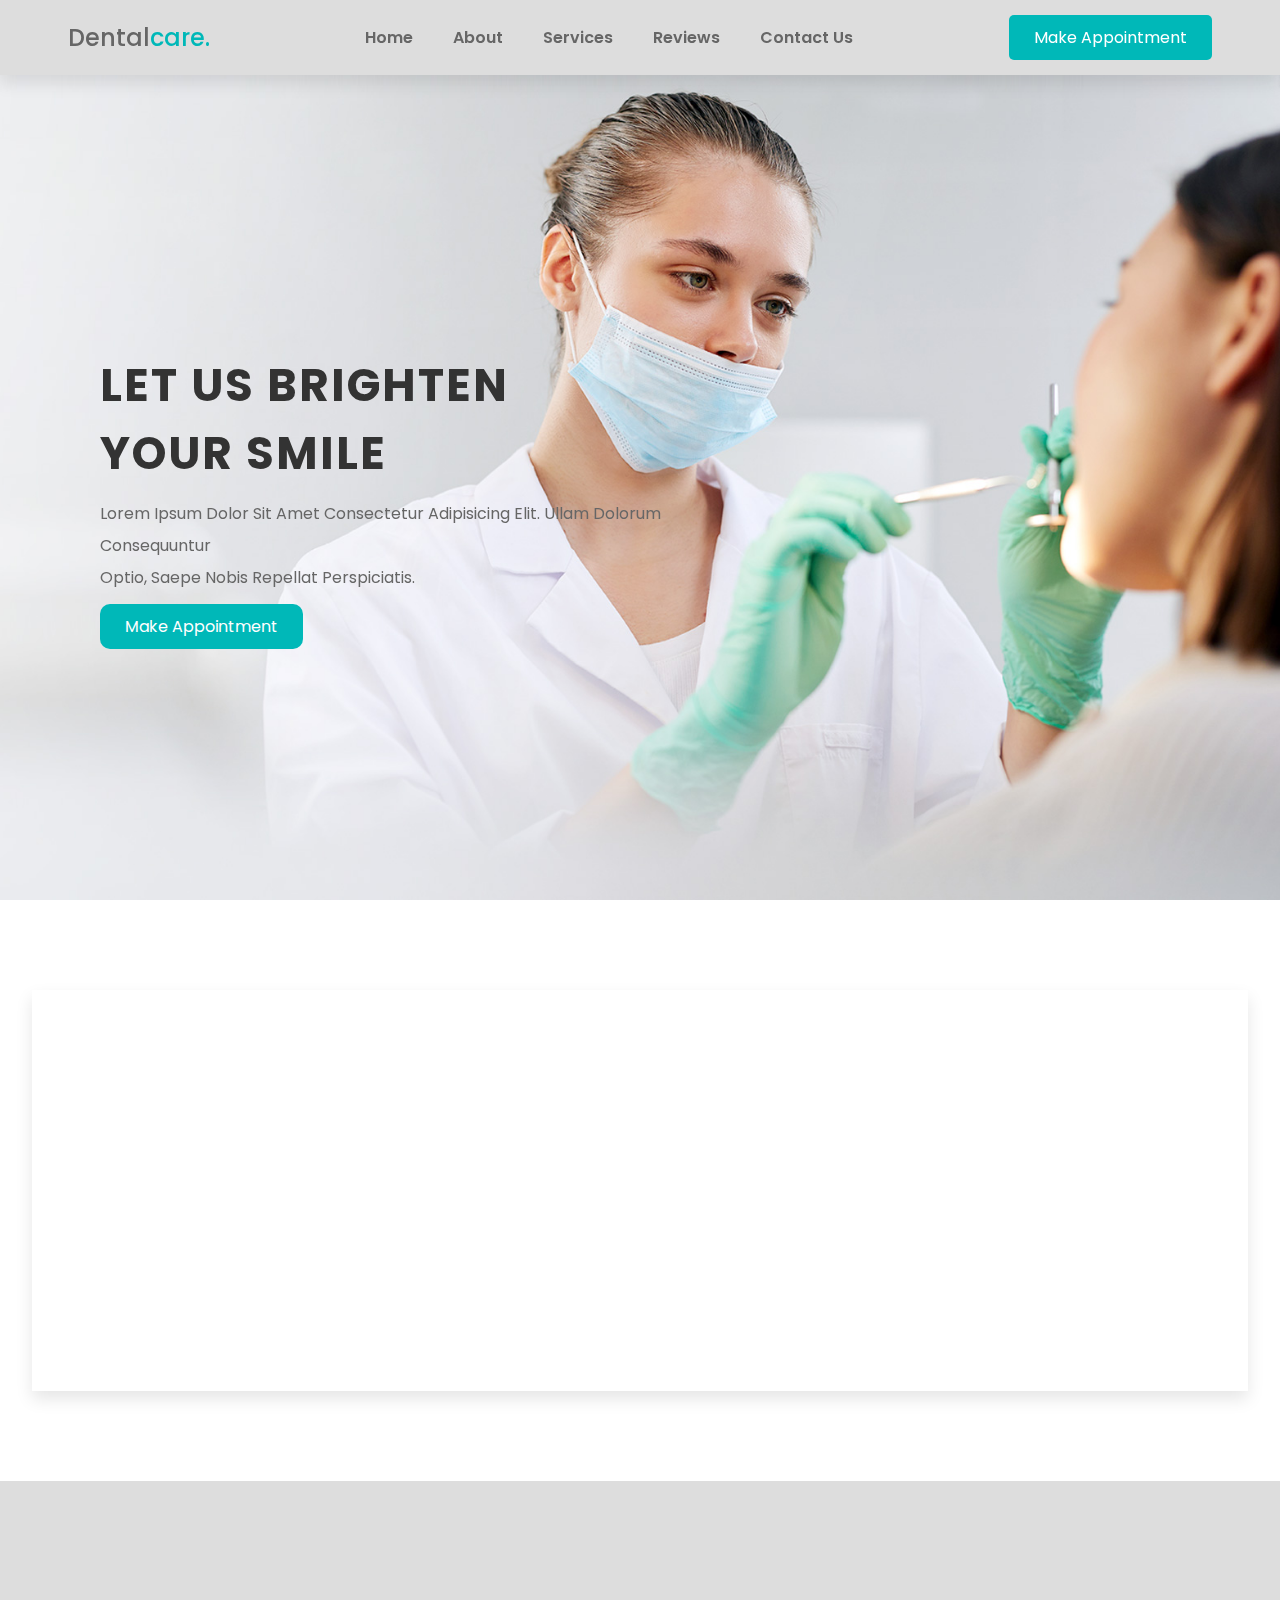
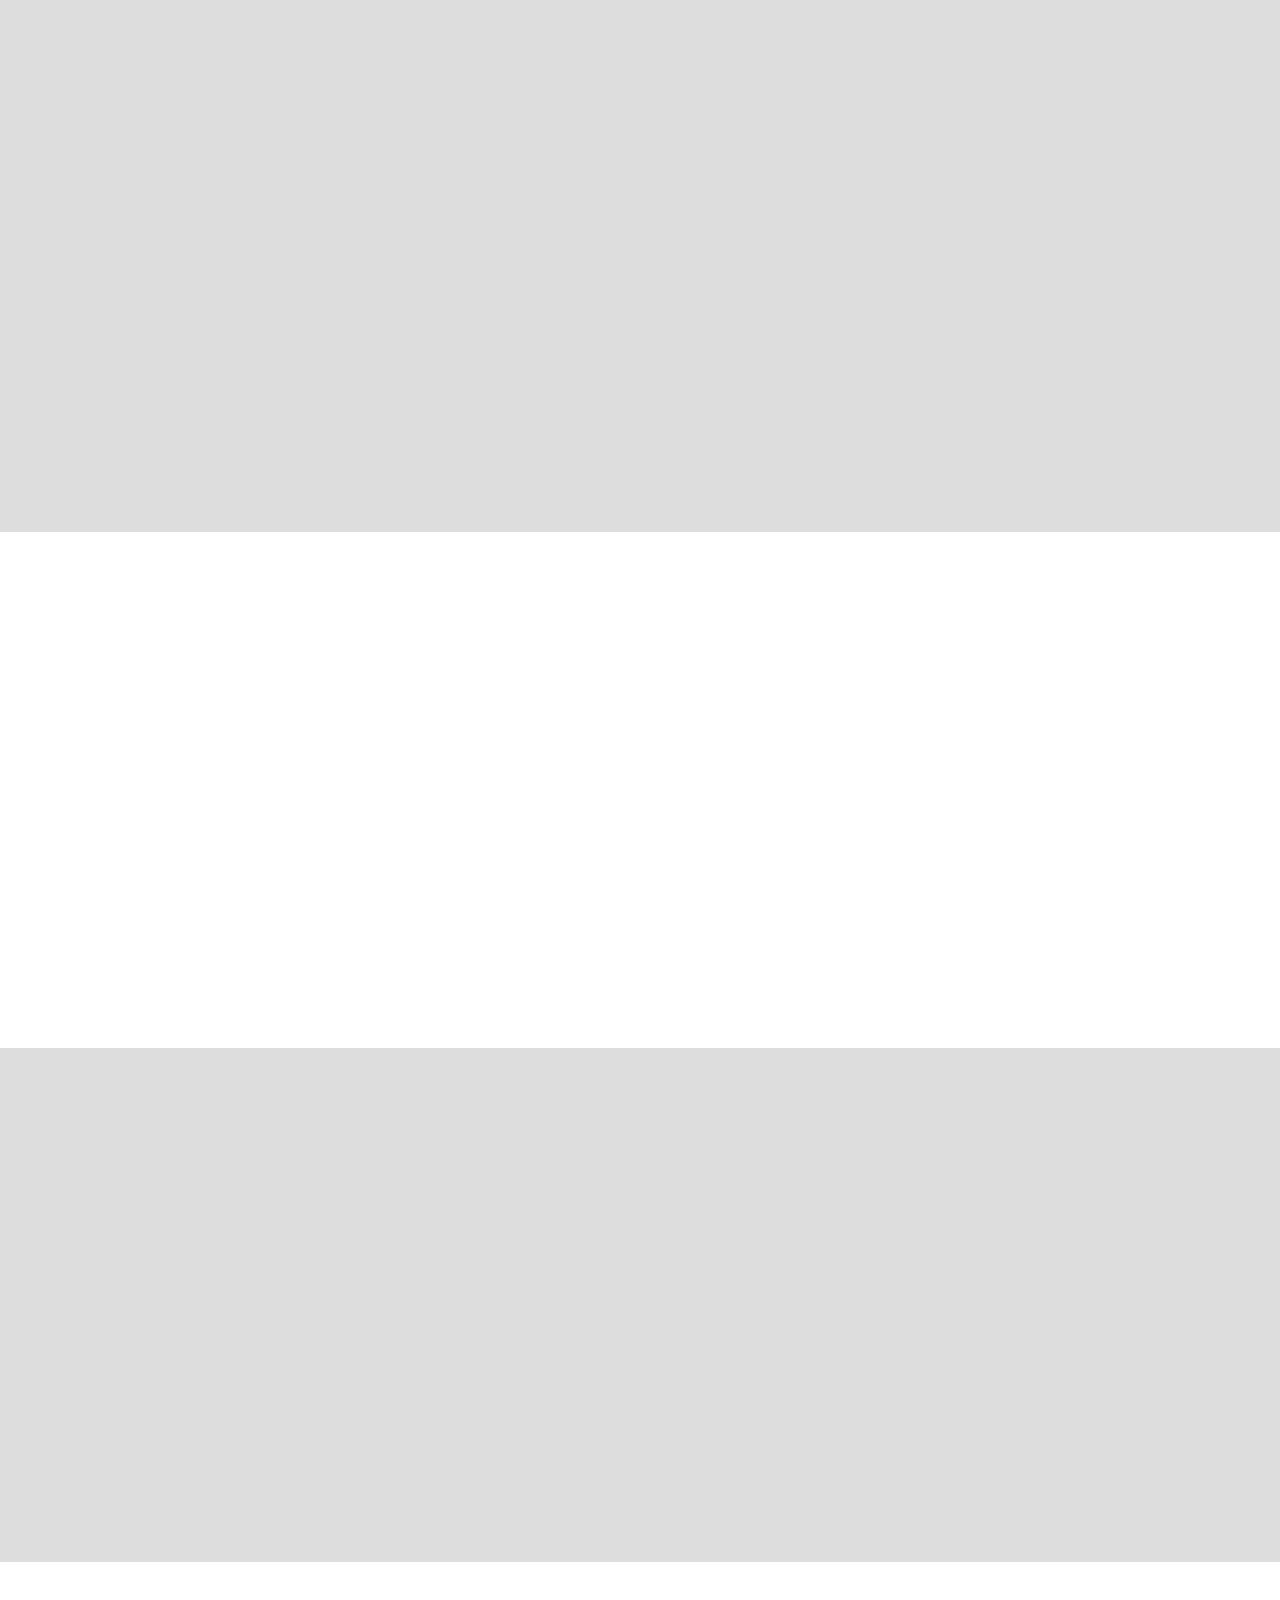
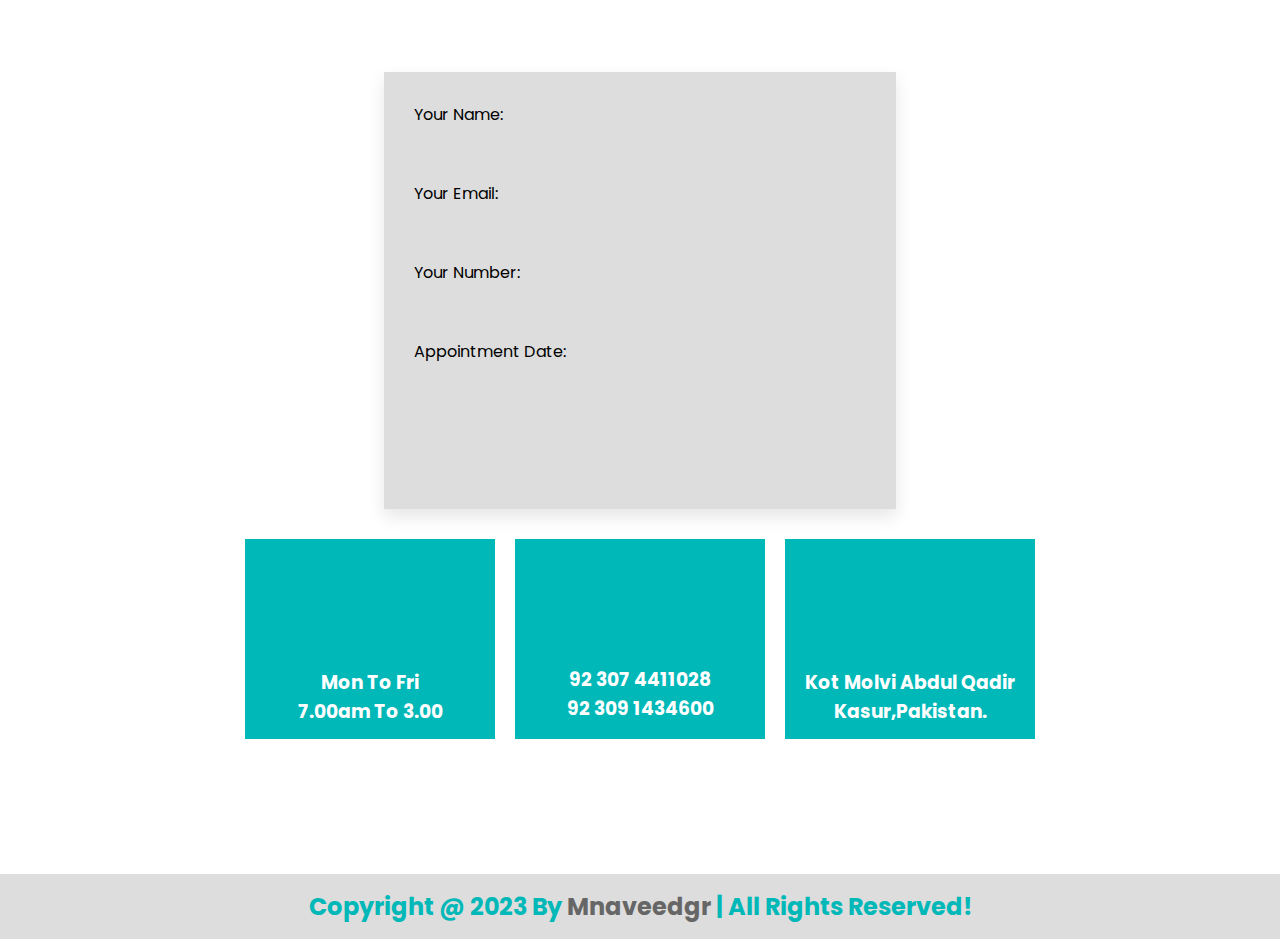
<file: index.html>
<!DOCTYPE html>
<html lang="en">
<head>
    <meta charset="UTF-8">
    <meta http-equiv="X-UA-Compatible" content="IE=edge">
    <meta name="viewport" content="width=device-width, initial-scale=1.0">
    <title>Dentist website</title>
                         <!-- link css -->
    <link rel="stylesheet" href="style.css">
             <!-- icon link -->
             <link rel="stylesheet" href="https://unpkg.com/aos@next/dist/aos.css">
             <link rel="stylesheet" href="https://cdnjs.cloudflare.com/ajax/libs/font-awesome/5.15.4/css/all.min.css">

</head>
<body>
    <!-- header section start -->
<section class="header" data-aos="fade-down" data-aos-delay="400">
    <div class="logo">
        <a href="#home"><h2>dental<span>care.</span></h2></a>
    </div>
   <nav>
    <ul class="navbar" data-aos="zoom-in" data-aos-delay="400">
        <a href="#home" data-aos="zoom-in" data-aos-delay="300">home</a>
        <a href="#about" data-aos="zoom-in" data-aos-delay="600">about</a>
        <a href="#services" data-aos="zoom-in" data-aos-delay="900">services</a>
        <a href="#reviews" data-aos="zoom-in" data-aos-delay="1200">reviews</a>
        <a href="#contact" data-aos="zoom-in" data-aos-delay="1500">contact us</a>
    </ul>
   </nav>
   <div class="main-button">
    <a href="#contact">make appointment</a>
   </div>
   <i class="fa fa-bars" id="menu"></i>
</section>
    <!-- header section end -->
    <!-- home section start -->
    <section class="home" id="home">
        <div class="home-text" data-aos="zoom-out" data-aos-delay="400">
            <h1 data-aos="zoom-in" data-aos-delay="300">let us brighten <br> your smile</h1>
            <p data-aos="zoom-in" data-aos-delay="600">Lorem ipsum dolor sit amet consectetur adipisicing elit. Ullam dolorum consequuntur  <br> optio, saepe nobis repellat perspiciatis.</p>
            <a href="#contact" class="btn"  data-aos="zoom-in" data-aos-delay="900">make appointment</a>
        </div>
    </section>
    <!-- home section end -->
 <!-- about section start -->
 <section class="about" id="about">
    <div class="about-perant">
        <div class="about-child-left" data-aos="flip-left" data-aos-delay="400">
            <img src="images/about-img.jpg" alt="">
        </div>
        <div class="about-child-right" data-aos="flip-right" data-aos-delay="400">
        <h3  data-aos="zoom-in" data-aos-delay="300">about <span>us</span></h3>
        <h2  data-aos="zoom-in" data-aos-delay="600">true healthcare for your family</h2>
        <p  data-aos="zoom-in" data-aos-delay="900">Lorem ipsum dolor sit amet consectetur adipisicing elit. Quisquam a nostrum eveniet quae!</p>
        <p  data-aos="zoom-in" data-aos-delay="900">Lorem ipsum dolor sit amet consectetur adipisicing elit. Quisquam a nostrum eveniet quae!</p>
        <p  data-aos="zoom-in" data-aos-delay="900">Lorem ipsum dolor sit amet consectetur adipisicing elit. Quisquam a nostrum eveniet quae!</p>
        <a href="#contact" class="btn"  data-aos="zoom-in" data-aos-delay="1200">make appointment</a>
    </div>
    </div>
</section>
 <!-- about section end -->
 <!-- services section start -->
 <section class="services" id="services" >
    <h2  data-aos="fade-down" data-aos-delay="900">our <span>services</span> </h2>
    <div class="services-perant">
        <div class="services-child"  data-aos="zoom-in" data-aos-delay="200">
            <img src="images/icon-1.svg" alt="">
            <h3>alinment specialist</h3>
            <p>Lorem ipsum dolor sit amet your consectetur adipisicing elit.</p>
        </div>
        <div class="services-child"  data-aos="zoom-in" data-aos-delay="400">
            <img src="images/icon-2.svg" alt="">
            <h3>cosmetic dentistry</h3>
            <p>Lorem ipsum dolor sit amet your consectetur adipisicing elit.</p>
        </div>
        <div class="services-child"  data-aos="zoom-in" data-aos-delay="600">
            <img src="images/icon-3.svg" alt="">
            <h3>oral hygiene experts</h3>
            <p>Lorem ipsum dolor sit amet  your consectetur adipisicing elit.</p>
        </div>
        <div class="services-child"  data-aos="zoom-in" data-aos-delay="800">
            <img src="images/icon-4.svg" alt="">
            <h3>root canal specialist</h3>
            <p>Lorem ipsum dolor sit amet  your consectetur adipisicing elit.</p>
        </div>
        <div class="services-child"  data-aos="zoom-in" data-aos-delay="1000">
            <img src="images/icon-5.svg" alt="">
            <h3>live dental advisory</h3>
            <p>Lorem ipsum dolor sit amet  your consectetur adipisicing elit.</p>
        </div>
        <div class="services-child"  data-aos="zoom-in" data-aos-delay="1200">
            <img src="images/icon-6.svg" alt="">
            <h3>cavity inspection</h3>
            <p>Lorem ipsum dolor sit amet consectetur adipisicing elit.</p>
        </div>
    </div>
 </section>
 <!-- services section end -->
 <section class="work-process">
    <h2  data-aos="fade-down" data-aos-delay="">work process</h2>
    <div class="work-perant">
        <div class="work-child"  data-aos="zoom-in" data-aos-delay="300">
        <img src="images/process-1.png" alt="">
        <h3>cosmetic dentistry</h3>
        <p>Lorem ipsum dolor sit amet consectetur adipisicing dolor sit amet elit.</p>
        </div>
        <div class="work-child"   data-aos="zoom-in" data-aos-delay="600">
        <img src="images/process-2.png" alt="">
        <h3>cosmetic dentistry</h3>
        <p>Lorem ipsum dolor sit amet consectetur adipisicing dolor sit amet elit.</p>
        </div>
        <div class="work-child"   data-aos="zoom-in" data-aos-delay="900">
        <img src="images/process-3.png" alt="">
        <h3>cosmetic dentistry</h3>
        <p>Lorem ipsum dolor sit amet consectetur adipisicing dolor sit amet elit.</p>
        </div>
    </div>
 </section>
  <!-- review section start  -->
<section class="reviews" id="reviews">
    <h2   data-aos="fade-down" data-aos-delay="">satisfied <span>clients</span></h2>
    <div class="review-perant">
        <div class="review-child"   data-aos="zoom-in" data-aos-delay="300">
            <img src="images/pic-1.png" alt="">
            <p>Lorem, ipsum dolor sit amet consectetur adipisicing elit. Ipsa consequuntur accusamus sed porro nihil saepe, fuga nam asperiores!</p>
            <div class="star">
                <i class="fa fa-star"></i>
                <i class="fa fa-star"></i>
                <i class="fa fa-star"></i>
                <i class="fa fa-star"></i>
                <i class="fa fa-star"></i>
                <h3>john deo</h3>
                <h5>satisfied client</h5>
            </div>
        </div>
        <div class="review-child"   data-aos="zoom-in" data-aos-delay="600">
            <img src="images/pic-2.png" alt="">
            <p>Lorem, ipsum dolor sit amet consectetur adipisicing elit. Ipsa consequuntur accusamus sed porro nihil saepe, fuga nam asperiores!</p>
            <div class="star">
                <i class="fa fa-star"></i>
                <i class="fa fa-star"></i>
                <i class="fa fa-star"></i>
                <i class="fa fa-star"></i>
                <i class="fa fa-star"></i>
                <h3>john deo</h3>
                <h5>satisfied client</h5>
            </div>
        </div>
        <div class="review-child"   data-aos="zoom-in" data-aos-delay="900">
            <img src="images/pic-3.png" alt="">
            <p>Lorem, ipsum dolor sit amet consectetur adipisicing elit. Ipsa consequuntur accusamus sed porro nihil saepe, fuga nam asperiores!</p>
            <div class="star">
                <i class="fa fa-star"></i>
                <i class="fa fa-star"></i>
                <i class="fa fa-star"></i>
                <i class="fa fa-star"></i>
                <i class="fa fa-star"></i>
                <h3>john deo</h3>
                <h5>satisfied client</h5>
            </div>
        </div>
    </div>
</section>

  <!-- review section end  -->
  <!-- contact page start -->
  <section class="contact" id="contact">
    <h2   data-aos="fade-down" data-aos-delay=""><span>contact</span> us</h2>
    <form action="d.html">
        <label for="">your name:</label>
        <input type="text" placeholder="enter your name" required   data-aos="zoom-in" data-aos-delay="200">
        <label for="">your email:</label>
        <input type="email" placeholder="enter your email" required   data-aos="zoom-in" data-aos-delay="400">
        <label for="">your number:</label>
        <input type="phone" placeholder="enter your number" required   data-aos="zoom-in" data-aos-delay="600">
        <label for="">appointment date:</label>
        <input type="date" placeholder="dd/mm/yyyy" required   data-aos="zoom-in" data-aos-delay="800">
        <input type="submit" value="make appointment"   data-aos="zoom-in" data-aos-delay="1000">
    </form>
    <div class="footer">
        <div class="footer-child">
            <img src="images/icon-11 (1).png" alt=""   data-aos="zoom-in" data-aos-delay="300">
            <h3>mon to fri</h3>
            <h3>7.00am to 3.00</h3>
        </div>
        <div class="footer-child">
            <img src="images/icon-11 (2).png" alt=""   data-aos="zoom-in" data-aos-delay="600">
            <h3>92 307 4411028</h3>
            <h3>92 309 1434600</h3>
        </div>
        <div class="footer-child">
            <img src="images/icon-11 (3).png" alt=""   data-aos="zoom-in" data-aos-delay="900">
            <h3>kot molvi abdul qadir</h3>
            <h3>kasur,pakistan.</h3>
        </div>
    </div>
    <div class="social-icon">
        <i class="fab fa-facebook" data-aos="zoom-in" data-aos-delay="200"></i>
        <i class="fab fa-twitter" data-aos="zoom-in" data-aos-delay="400"></i>
<i class="fab fa-instagram" data-aos="zoom-in" data-aos-delay="600"></i>
<i class="fab fa-google" data-aos="zoom-in" data-aos-delay="800"></i>
<i class="fab fa-github" data-aos="zoom-in" data-aos-delay="1000"></i>
    </div>
  </section>
  <!-- contact page end -->
  <div class="tagline"  >
    <h2>copyright @ 2023 by <span>mnaveedgr</span> | all rights reserved!</h2>
</div> 




             <!-- java script link -->
             <script src="https://unpkg.com/aos@next/dist/aos.js"></script>
    <script src="dentist.js"></script>
</body>
</html>
</file>
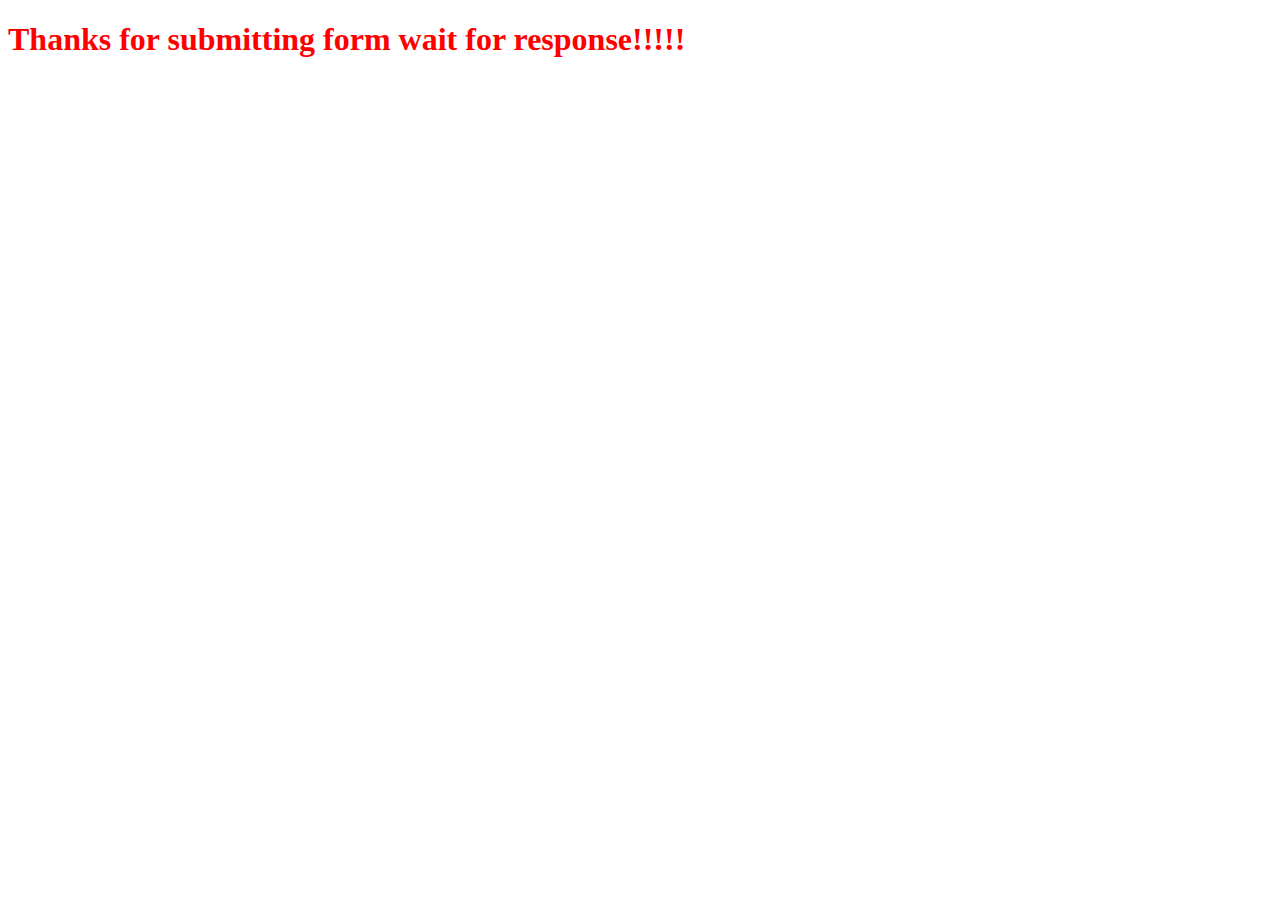
<file: d.html>
<!DOCTYPE html>
<html lang="en">
<head>
    <meta charset="UTF-8">
    <meta http-equiv="X-UA-Compatible" content="IE=edge">
    <meta name="viewport" content="width=device-width, initial-scale=1.0">
    <title>Document</title>
</head>
<body>
    <h1 style="color: red;">Thanks for submitting form wait for response!!!!!</h1>
</body>
</html>
</file>
<file: style.css>
@import url('https://fonts.googleapis.com/css2?family=Poppins:wght@100;200;300;400;500;600&display=swap');

:root {
    --blue: #00b8b8;
    --black: #333;
    --white: #fff;
    --light-color: #666;
    --light-bg: #dddddd;
    --border: .2rem solid rgba(0, 0, 0, .1);
    --box-shadow: 0 .5rem 1rem rgba(0, 0, 0, .1);
}

* {
    font-family: 'Poppins', sans-serif;
    margin: 0px;
    padding: 0px;
    box-sizing: border-box;
    scroll-behavior: smooth;
    outline: none;
    border: none;
    text-decoration: none;
    text-transform: capitalize;
    transition: all .2s linear;
}

*::-webkit-scrollbar {
    height: .5rem;
    width: .5rem;
}

*::-webkit-scrollbar-track {
    background-color: transparent;
}

*::-webkit-scrollbar-thumb {
    background-color: var(--blue);
}

.header {
    display: flex;
    align-items: center;
    justify-content: space-around;
    width: 100%;
    position: fixed;
    padding: 15px 0px;
    box-shadow: var(--box-shadow);
    z-index: 1000;
    background-color: var(--light-bg);

}

.logo:hover {
    transform: scale(1.1);
    cursor: pointer;
}

.logo h2 {
    font-weight: 500;
    color: var(--light-color);
}

.logo h2 span {
    color: var(--blue);
}

.navbar {
    display: flex;
}

.navbar a {
    padding: 10px 20px;
    color: var(--light-color);
    font-weight: 600;
}

.navbar a:hover {
    color: var(--blue);
    text-decoration: underline;
    letter-spacing: .1rem;
}

.main-button {
    padding: 10px 25px;
    background-color: var(--blue);
    border-radius: 5px;
}

.main-button:hover {
    background-color: var(--light-color);
    transform: scale(1.1);

}

.main-button a {
    color: var(--white);
}

#menu {
    display: none;
}

.home {
    background-image: url(images/home-bg.jpg);
    width: 100%;
    height: 100vh;
    background-position: top right;
    background-repeat: no-repeat;
    background-size: cover;
    z-index: 999;
    display: flex;
    align-items: center;
    justify-content: flex-start;
}

.home-text {
    display: flex;
    align-items: flex-start;
    justify-content: flex-start;
    flex-direction: column;
    width: 50%;
    margin-left: 100px;
    margin-top: 100px;

}

.home-text h1 {
    font-size: 45px;
    color: var(--black);
    letter-spacing: 2px;
    text-transform: uppercase;

}

.home-text p {
    padding: 10px 0px;
    color: var(--light-color);
    line-height: 2rem;

}

.btn {
    padding: 10px 25px;
    color: var(--white);
    background-color: var(--blue);
    border-radius: 10px;
}

.btn:hover {
    background-color: var(--light-color);
    transform: scale(1.1);
}
.about{
    padding: 40px 0px;
}

.about-perant {
    display: flex;
    align-items: center;
    justify-content: space-around;
    width: 95%;
    margin: 50px auto;
    box-shadow: var(--box-shadow);
    background-color: var(--white);
    padding: 30px;
}

.about-child-left img {
    width: 100%;
    max-width: 500px;
    display: flex;
    flex-direction: column;
    align-items: center;
    justify-content: center;
}

.about-child-right {
    width: 50%;
    display: flex;
    flex-direction: column;
    align-content: flex-start;
    justify-content: flex-start;
}

.about-child-right h3 {
    color: var(--blue);
    font-size: 22px;
}

.about-child-right h3 span {
    color: var(--light-color);
    font-size: 22px;
}

.about-child-right h2 {
    color: var(--black);
    font-size: 35px;
}

.about-child-right p {
    color: var(--light-color);

    margin-bottom: 20px;
}

.about-child-right a {
    padding: 10px 25px;
    background-color: var(--blue);
    color: var(--white);
    display: block;
    position: relative;
    width: 210px;
}

.btn1:hover {
    background-color: var(--light-color);
    transform: scale(1.1);
}
.services{
    background-color: var(--light-bg);
    padding: 70px 0px 20px 0px;
}
.services h2{
    text-align: center;
    color: var(--light-color);
    font-size: 40px;
}
.services h2 span{
    text-align: center;
    color: var(--blue);
}
.services-perant{
    display: flex;
    align-items: center;
    justify-content: center;
    flex-wrap: wrap;
    width: 95%;
    margin: 30px auto;
}
.services-child{
    display: flex;
    flex-direction: column;
    align-items: center;
    justify-content: center;
    background-color: var(--white);
    width: 320px;
    margin: 10px;
    padding: 20px;
    box-shadow: var(--box-shadow);
    text-align: center;
    border-radius: 10px;
}
.services-child:hover{
    transform: scale(1.1);
}
.services-child img{
    padding: 10px 0px;
}
.services-child h2{
    padding: 10px 0px;
    color: var(--black);
}
.services-child p{
    padding: 10px 0px;
    color: var(--light-color);
}
.work-process{
    background-color: var(--white);
    padding: 30px 0px;
}
.work-process h2{
font-size: 40px;
text-align: center;
color: var(--black);
}
.work-perant{
    display: flex;
    align-items:center ;
    justify-content: center;
    flex-wrap: wrap;
    width: 95%;
    margin: 10px auto;
}
.work-child{
    padding: 20px;
    margin: 10px;
    width: 320px;
    border-radius: 5px;
    display: flex;
    flex-direction: column;
    align-items: center;
    justify-content: center;
    text-align: center;
    background-color: var(--blue);
    cursor: pointer;
}
.work-child:hover{
    transform: scale(1.1);
}

.work-child img{
    width: 200px;
    padding: 10px 0px;
}
.work-child img:hover{
  transform: scale(1.1);
}
.work-child h3{
    color: var(--white);
   padding-bottom: 10px;
}
.work-child p{
    color: var(--white);
    padding: 10px;
}
.reviews{
    background-color: var(--light-bg);
    padding: 30px 0px;
}
.reviews h2{
    text-align: center;
    color: var(--light-color);
    font-size: 40px;
}
.reviews h2 span{
    color: var(--blue);
}
.review-perant{
    width: 95%;
    margin: 10px auto;
    display: flex;
    align-items: center;
    justify-content: center;
    flex-wrap: wrap;
}
.review-child{
padding: 20px 15px;
margin: 10px;
width: 320px;
display: flex;
align-items: center;
justify-content: center;
flex-direction: column;
text-align: center;
background-color: var(--white);
box-shadow: var(--box-shadow);
border-radius: 5px;
}
.review-child img{
    width: 80px;
    border-radius: 100px;
    padding: 10px 0px;
}
.review-child p{
   color: var(--light-color);
    padding: 10px 0px;
}
.review-child h3{
   color: var(--black);

}
.star{
    color: var(--blue);
    padding: 10px 0px;
}
.contact{
    padding: 30px 0px;
}
.contact h2{
color: var(--light-color);
font-size: 40px;
text-align: center;
}
.contact h2 span{
color: var(--blue);
}
form{
    display: flex;
    align-items: flex-start;
    justify-content: center;
    flex-direction: column;
    background-color: var(--light-bg);
    padding: 30px;
    width: 40%;
    margin: 20px auto;
    box-shadow: var(--box-shadow);
}
form input{
    padding: 10px;
    width: 100%;
    margin: 5px;
    border: 2px solid var(--blue);
    cursor: pointer;
}
input[type=submit]{
    background-color: var(--blue);
    color: var(--white);
    font-weight: 600;
    border: none;
    padding: 12px;
    margin-top: 10px;
}
input[type=submit]:hover{
    background-color: var(--light-color);
   
    
}
.footer{
    display: flex;
    align-items: center;
    justify-content: center;
    flex-wrap: wrap;
    width: 90%;
    margin: 20px auto;
}
.footer-child{
    display: flex;
    align-items: center;
    justify-content: center;
    flex-direction: column;
    width: 250px;
    height: 200px;
    background-color: var(--blue);
    padding: 20px;
    margin: 10px;
    cursor: pointer;
}
.footer-child:hover{
    transform: scale(1.1);
}
.footer-child h3{
    color: var(--white);
}
.footer-child:hover img{
transform: scale(1.1);
}
.social-icon {
    display: flex;
    align-items: center;
    justify-content: center;
    width: 80%;
    margin: 5px auto;
    flex-wrap: wrap;
}
.social-icon i{
    font-size: 30px;
    margin: 10px;
    padding: 10px;
    background-color: var(--blue);
    color: var(--white);
    cursor: pointer;
    border-radius: 30px;
}
.social-icon i:hover{
    background-color: var(--light-color);
    transform: scale(1.3);
}
.tagline{
    padding: 5px;
    background-color: var(--light-bg);
}
.tagline h2{
    text-align: center;
    padding: 10px 0px;
    color: var(--blue);
}
.tagline span{
    text-align: center;
    
    color: var(--light-color);
}



/* add media queries */
@media (min-width:992px) and (max-width:1200px) {
    .navbar a {
        padding: 10px 17px;
    }

    .about-child-right {
        margin-left: 30px;
    }

}

@media (min-width:768px) and (max-width:991px) {
    .header {
        display: flex;
        align-items: center;
        justify-content: space-between;
        width: 100%;
        position: fixed;
        padding: 15px 60px;
        box-shadow: var(--box-shadow);

    }

    #menu {
        display: initial;
        font-size: 22px;
        color: var(--blue);
        cursor: pointer;
    }

    #menu:hover {
        transform: scale(1.2);
    }

    .main-button {
        display: none;
    }

    .navbar {
        position: absolute;
        top: 65px;
        left: -100%;
        right: 0px;
        display: flex;
        align-items: center;
        justify-content: center;
        flex-direction: column;
        width: 100%;
        background-color: var(--blue);
        transition: all .5s ease-in-out;
        padding: 20px;
    }

    .navbar.active {
        left: 0px;
        transition: all .7s linear;
    }

    .navbar a {
        width: 97%;
        text-align: center;
        margin: 5px auto;
        border: 1px solid var(--light-color);
        color: var(--white);
        border-radius: 50px;
    }

    .navbar a:hover {
        color: var(--white);
        background-color: var(--light-color);
    }

    .home {
        background-position: top;
    }

    .home-text {
        display: flex;
        align-items: flex-start;
        justify-content: flex-start;
        flex-direction: column;
        width: 60%;
        margin-left: 60px;
        margin-top: 100px;

    }

    .home-text h1 {
        font-size: 35px;
        color: var(--black);
        letter-spacing: 2px;
        text-transform: uppercase;

    }

    .home-text p {
        padding: 10px 0px;
        color: var(--light-color);
        line-height: 2rem;

    }

    .btn {
        padding: 10px 25px;
        color: var(--white);
        background-color: var(--blue);
        border-radius: 10px;
    }

    .btn:hover {
        background-color: var(--light-color);
        transform: scale(1.1);
    }

    .about-perant {
        display: flex;
        align-items: center;
        justify-content: space-around;
        width: 90%;
        flex-direction: column;
        margin: 100px auto;
    }

    .about-child-right {
        width: 70%;
        margin: 30px auto;
        display: flex;
        flex-direction: column;
        align-content: flex-start;
        justify-content: flex-start;
    }

    .about-child-right h2 {
        color: var(--black);
        font-size: 35px;
    }
    form {
          
        padding: 20px;
        width: 50%;
        margin: 20px auto;
       
    }
    .tagline h2{
        text-align: center;
        padding: 10px 0px;
        color: var(--blue);
        font-size: 20px;
    } 


}

@media (min-width:500px) and (max-width:767px) {
    .header {
        display: flex;
        align-items: center;
        justify-content: space-between;
        width: 100%;
        position: fixed;
        padding: 15px 40px;
        box-shadow: var(--box-shadow);

    }

    #menu {
        display: initial;
        font-size: 22px;
        color: var(--light-color);
        cursor: pointer;
    }

    #menu:hover {
        transform: scale(1.2);
    }

    .main-button {
        display: none;
    }

    .navbar {
        position: absolute;
        top: 65px;
        left: -100%;
        right: 0px;
        display: flex;
        align-items: center;
        justify-content: center;
        flex-direction: column;
        width: 100%;
        background-color: var(--blue);
        transition: all .5s ease-in-out;
    }

    .navbar.active {
        left: 0px;
        transition: all .7s linear;
    }

    .navbar a {
        width: 97%;
        text-align: center;
        margin: 5px auto;
        border: 1px solid var(--light-color);
        color: var(--white);
        border-radius: 50px;
    }

    .navbar a:hover {
        color: var(--white);
        background-color: var(--light-color);
    }

    .home {
        background-position: top;
    }

    .home-text {
        display: flex;
        align-items: flex-start;
        justify-content: flex-start;
        flex-direction: column;
        width: 60%;
        margin-left: 60px;
        margin-top: 100px;

    }

    .home-text h1 {
        font-size: 35px;
        color: var(--black);
        letter-spacing: 2px;
        text-transform: uppercase;

    }

    .home-text p {
        padding: 10px 0px;
        color: var(--light-color);
        line-height: 2rem;

    }

    .btn {
        padding: 10px 25px;
        color: var(--white);
        background-color: var(--blue);
        border-radius: 10px;
    }

    .btn:hover {
        background-color: var(--light-color);
        transform: scale(1.1);
    }

    .about-perant {
        display: flex;
        align-items: center;
        justify-content: space-around;
        width: 90%;
        flex-direction: column;
        margin: 100px auto;
    }

    .about-child-right {
        width: 90%;
        margin: 30px auto;
        display: flex;
        flex-direction: column;
        align-content: flex-start;
        justify-content: flex-start;
    }

    .about-child-right h2 {
        color: var(--black);
        font-size: 30px;
    }
    form {
          
        padding: 20px;
        width: 80%;
        margin: 20px auto;
       
    }
    
    .tagline h2{
        text-align: center;
        padding: 10px 0px;
        color: var(--blue);
        font-size: 15px;
    } 


}

@media (max-width:499px) {
    .header {
        display: flex;
        align-items: center;
        justify-content: space-between;
        width: 100%;
        position: fixed;
        padding: 15px;
        box-shadow: var(--box-shadow);

    }

    #menu {
        display: initial;
        font-size: 22px;
        color: var(--light-color);
        cursor: pointer;
    }

    #menu:hover {
        transform: scale(1.2);
    }

    .main-button {
        display: none;
    }

    .navbar {
        position: absolute;
        top: 65px;
        left: -100%;
        right: 0px;
        display: flex;
        align-items: center;
        justify-content: center;
        flex-direction: column;
        width: 100%;
        background-color: var(--blue);
        transition: all .5s ease-in-out;
    }

    .navbar.active {
        left: 0px;
        transition: all .7s linear;
    }

    .navbar a {
        width: 97%;
        text-align: center;
        margin: 5px auto;
        border: 1px solid var(--light-color);
        color: var(--white);
        border-radius: 50px;
    }

    .navbar a:hover {
        color: var(--white);
        background-color: var(--light-color);
    }

    .home {
        background-position: top;
    }

    .home-text {

        text-align: center;
        width: 100%;
        margin: 0px;
        margin-top: 100px;
        display: flex;
        flex-direction: column;
        align-items: center;
        justify-content: center;
    }

    .home-text h1 {
        font-size: 35px;
        color: var(--black);
        letter-spacing: 0px;
        text-transform: uppercase;
        letter-spacing: 2px;
    }

    .home-text p {
        padding: 10px;
        color: var(--light-color);

    }

    .about-perant {
        display: flex;
        align-items: center;
        justify-content: space-around;
        width: 90%;
        flex-direction: column;
        margin: 100px auto;
    }

    .about-child-right {
        width: 90%;
        margin: 30px auto;
        display: flex;
        flex-direction: column;
        align-content: flex-start;
        justify-content: flex-start;
    }

    .about-child-right h2 {
        color: var(--black);
        font-size: 25px;
    }
    .services h2{
        font-size: 30px;
      
        }
        .reviews h2{
            font-size: 30px;
        }
    .work-process h2{
        font-size: 30px;
      
        }
        .contact h2{
            font-size: 30px;
        }
        form {
          
            padding: 20px;
            width: 90%;
            margin: 20px auto;
           
        }
        .tagline h2{
            text-align: center;
            padding: 10px 0px;
            color: var(--blue);
            font-size: 15px;
        } 
}
</file>
